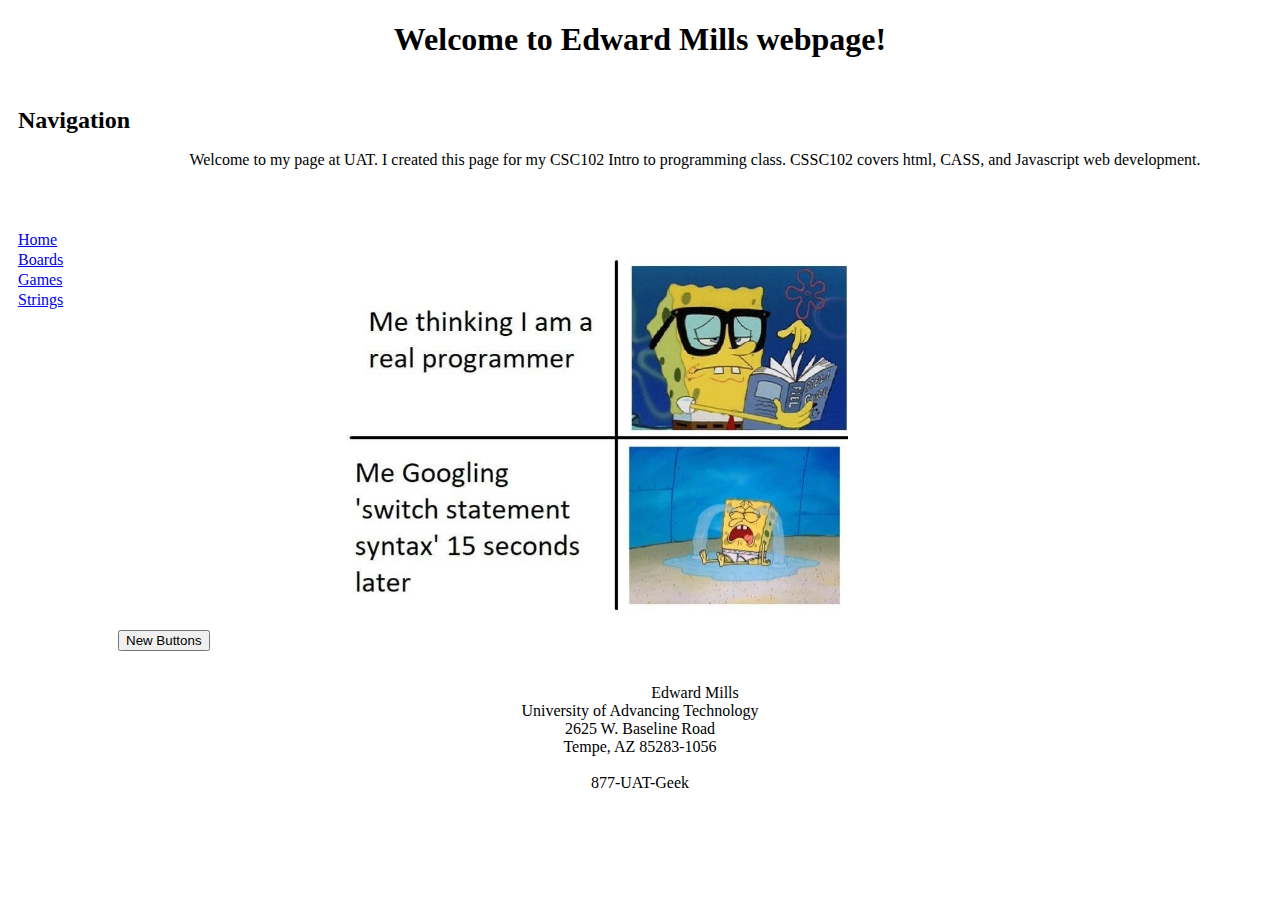
<file: index.html>
<!DOCTYPE html>
<!--Webpage for CSC102 Fa 2023 
Week 1
Written by: Edward Mills
        Edwmills@uat.edu
        11sep2023
    -->
<html lang="en">

<head>
    <meta charset="UTF-8">
    <meta https-equiv="X-UA-Compatible" content="IE=edge">
    <meta name="viewport" content="width=device-width, initial-scale=1.0">
    <title>Edward Mills Webspage</title>
    <link rel="stylesheet" href="styleindex.css">
    <script src="eventExample.js"></script>
</head>

<body>
    <header style="text-align: center;">
        <h1>
            Welcome to Edward Mills webpage!
        </h1>
    </header>
    <nav>
        <h2>
           Navigation
   </h2>
   <a href="./index.html">
       Home
   </a><br>
  <a href="./boards.html">
       Boards
      </a><br>
      <a href="game.html">
        Games
      </a><br>
      <a href="strings.html">
       Strings
   </a>
   </nav>
    <p>
        Welcome to my page at UAT. I created this page for my CSC102 Intro to programming class.
        CSSC102 covers html, CASS, and Javascript web development.
    </p>
    <p id="memeParagraph">
        <center>
            <img id="memeImage" src="Memes.jpg">
        </center>
    </p>
   
    
    <!--<input type="button" value="Add Button" onclick="addButton();">-->
    <input type="button", value="New Buttons", onclick="addButtons()">
    <footer style="text-align: center;">
        <br><br><br> Edward Mills <br>
        University of Advancing Technology<br>
        2625 W. Baseline Road<br>
        Tempe, AZ 85283-1056<br>
        <br>
        877-UAT-Geek<br>
    </footer>
</body>

</html>
</file>
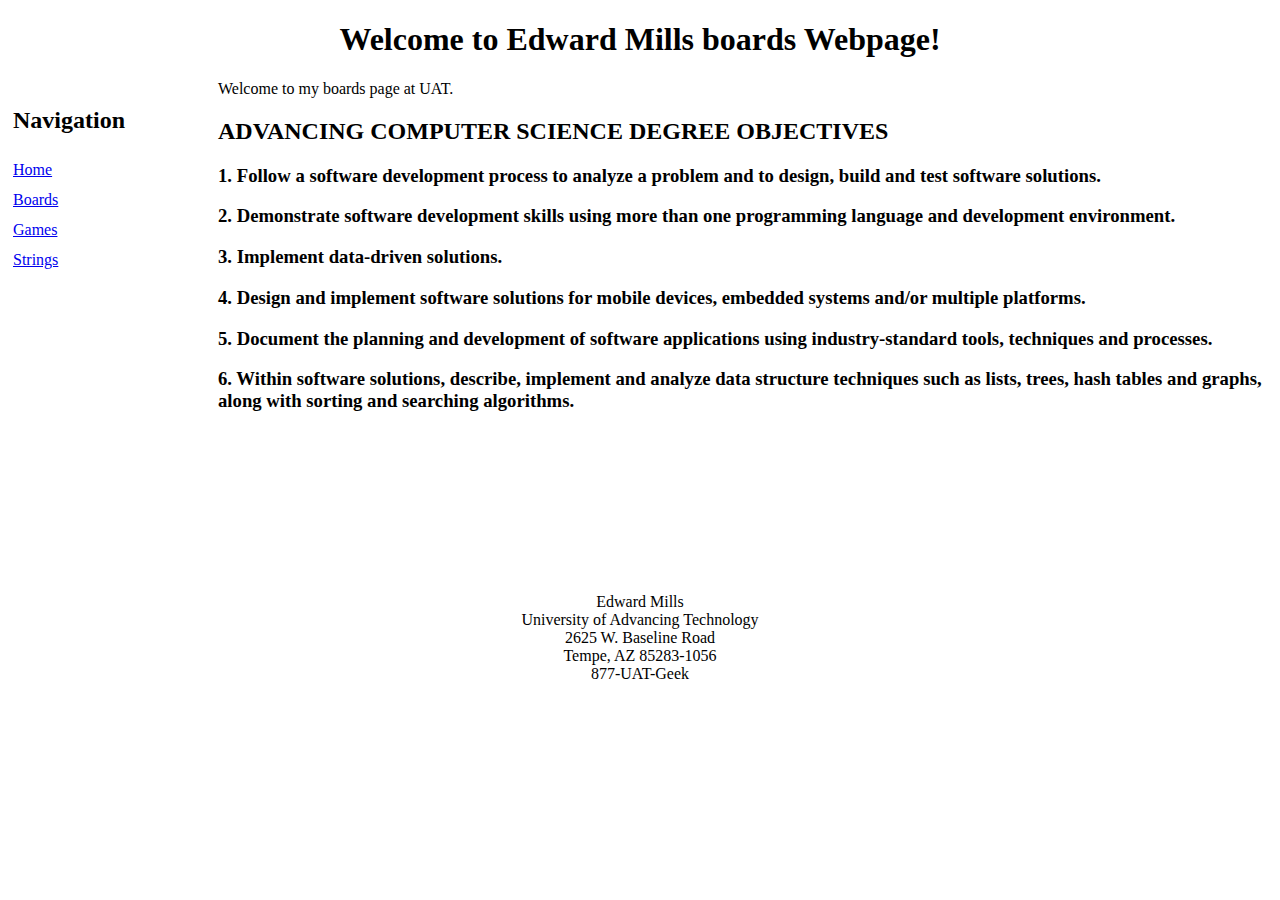
<file: boards.html>
<!DOCTYPE html>
<!--Boards Webpage for CSC102 Fa 2023 
Week 1
Written by: Edward Mills
        Edwmills@uat.edu
        11sep2023
    -->
<html lang="en">

<head>
    <meta charset="UTF-8">
    <meta http-equiv="X-UA-Compatible" content="IE=edge">
    <meta name="viewport" content="width=device-width, initial-scale=1.0">
    <title>Edward Mills Webspage</title>
    <link rel="stylesheet" href="styleboards.css">

</head>

<body>
    <header style="text-align: center;">
    <h1>
        Welcome to Edward Mills boards Webpage!
    </h1>
    </header>
    <nav>
        <h2>
           Navigation
   </h2>
   <a href="./index.html">
       Home
   </a><br>
  <a href="./boards.html">
       Boards
      </a><br>
      <a href="game.html">
        Games
      </a><br>
      <a href="strings.html">
       Strings
   </a>
   </nav>
    <p>
        Welcome to my boards page at UAT.
    </p>
    <h2>ADVANCING COMPUTER SCIENCE DEGREE OBJECTIVES</h2>
    <h3> 1. Follow a software development process to analyze a problem and to design, build and test software solutions.</h3>
    <h3> 2. Demonstrate software development skills using more than one programming language and development environment.</h3>
    <h3> 3. Implement data-driven solutions.</h3>
    <h3> 4. Design and implement software solutions for mobile devices, embedded systems and/or multiple platforms.</h3>
    <h3> 5. Document the planning and development of software applications using industry-standard tools, techniques and
    processes.</h3>
    <h3> 6. Within software solutions, describe, implement and analyze data structure techniques such as lists, trees, hash
    tables and graphs, along with sorting and searching algorithms.</h3>
    <br>
    <br>
    <br>
    <br>
    <br>
    <br>
    <br>
    <br>
    <br>
    <footer style="text-align: center;">
    Edward Mills<br>   
    University of Advancing Technology<br>
    2625 W. Baseline Road<br>
    Tempe, AZ 85283-1056<br>
    877-UAT-Geek<br>
</footer>

</body>

</html>
</file>
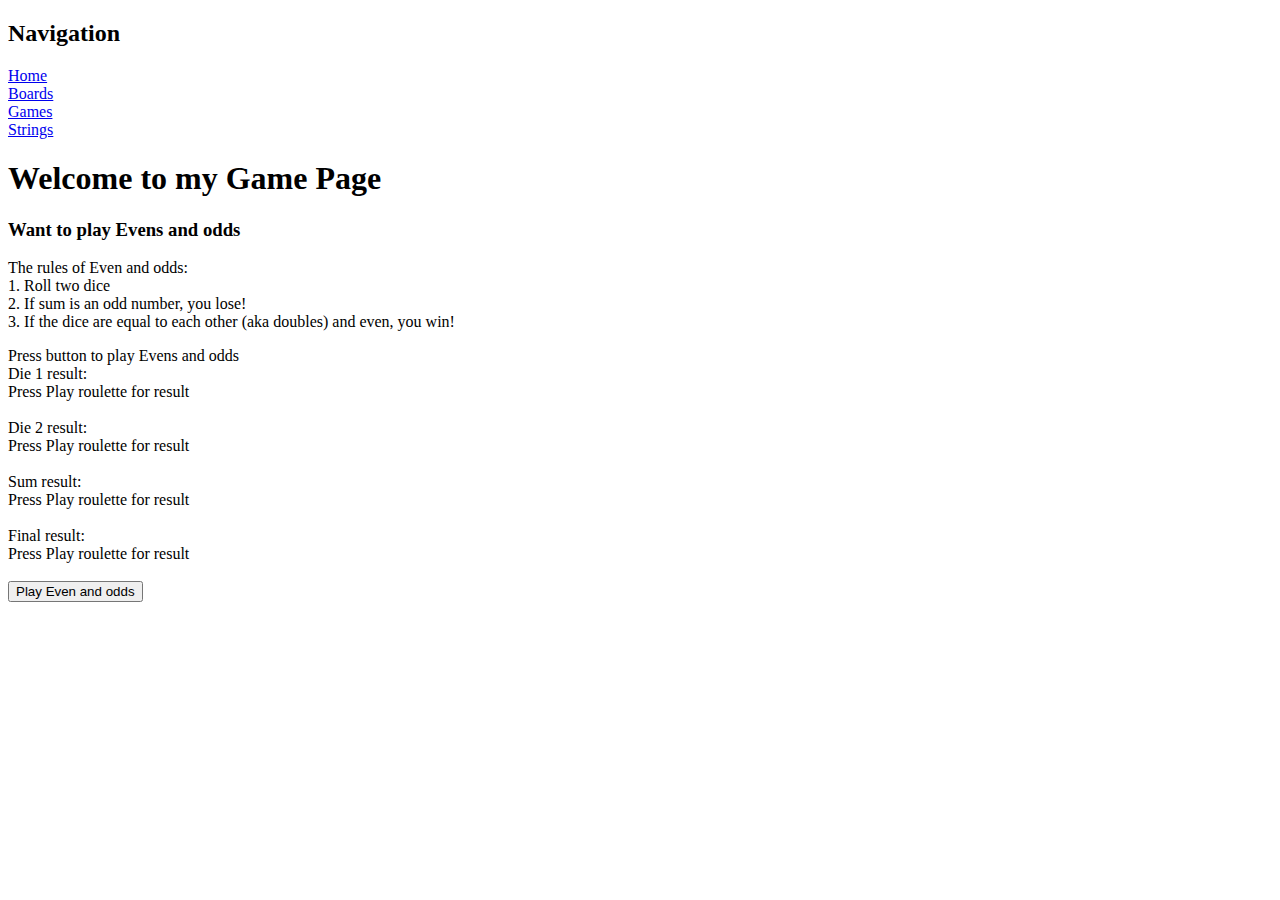
<file: game.html>
<!DOCTYPE html>
    <html lang="en">
        <!--Webpage for CSC102 Fa 2023 
        Week 1
        Written by: Edward Mills
        Edwmills@uat.edu
        18sep2023-->
    <head>
        <meta charset="UTF-8">
        <meta name="viewport" content="width=device-width, initial-scale=1.0">
        <title>Edward Mills Game Page</title>
        <script src="gameCode.js"></script>
    </head>
    <body>
        <nav>
            <h2>
               Navigation
       </h2>
       <a href="./index.html">
           Home
       </a><br>
      <a href="./boards.html">
           Boards
          </a><br>
          <a href="game.html">
            Games
          </a><br>
          <a href="strings.html">
           Strings
       </a>
       </nav>
        <h1>Welcome to my Game Page</h1>
        <h3> Want to play Evens and odds</h3>
        <p> 
            The rules of Even and odds:<br>
            1. Roll two dice<br>
            2. If sum is an odd number, you lose!<br>
            3. If the dice are equal to each other (aka doubles) and even, you win!<br>
        </p>
        Press button to play Evens and odds<br>
        Die 1 result:<div id="die1Res">Press Play roulette for result</div><br>
        Die 2 result:<div id="die2Res">Press Play roulette for result</div><br>
        Sum result:<div id="sumRes">Press Play roulette for result</div><br>
        Final result:<div id="FinRes">Press Play roulette for result</div><br>
        <button onclick="playEvenandodds()">
            Play Even and odds
        </button>
    </body>
    </html>
</file>
<file: styleindex.css>
nav{
    height: 600px;
    width:  90px;
    float:  left;
    padding: 10px;
    line-height: 20px; 
}

p{
    line-height: 160px;
    text-align: center;
}

h2{
    height: 100px;
    line-height: -160px;
}

img{
    
    margin-right: 200px;
    animation-duration: 0s;
    animation-name: moving;
    animation-iteration-count: infinite;
    animation-direction: alternate;
    width: 40%;
}

@keyframes moving {
    from {
        margin-right: 100px;
        margin-top: 100px;
        margin-left: 100px;
        margin-bottom: 100px;
    }
    to {
        margin-right: 300px;
        margin-top: 300px;
        margin-left: 300px;
        margin-bottom: 300px;
    }
}

input{
    float: left;
}

p{
    float: bottom;
}
</file>
<file: styleboards.css>
nav{
    height: 400px;
    width:  200px;
    float:  left;
    padding: 5px;
    line-height: 30px; 
}
</file>
